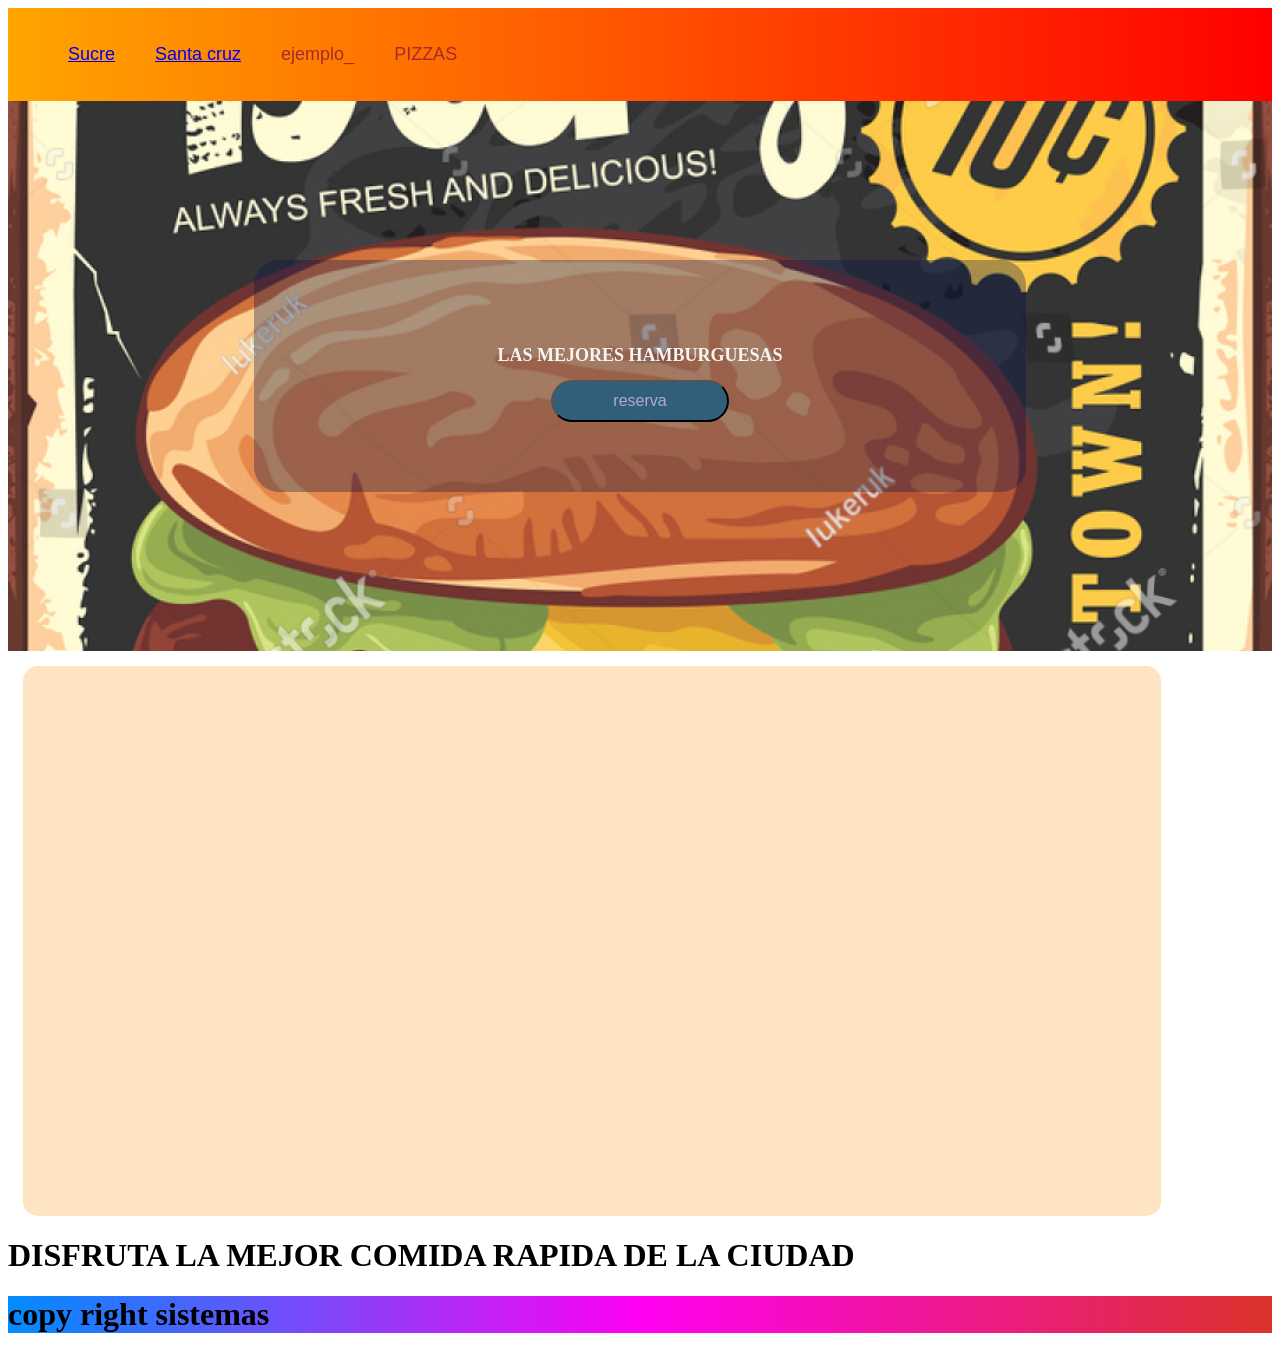
<file: index.html>
<html>
    <head>
        <title>restaurant_diego</title>
        <link rel="stylesheet" href="styles.css">
    </head>
    <body>
        <header>
            <ul>
                <li><a href="https://es.wikipedia.org/wiki/Sucre" target="contenido">Sucre</a></li>
                <li><a href="https://es.wikipedia.org/wiki/Santa_Cruz_de_la_Sierra" target="contenido"> Santa cruz </a> </li>
                <li onclick="document.getElementById('contenido').src='ejemplo_.html' "> ejemplo_ </li>
                <li >PIZZAS</li>
            </ul>
        </header>
        <section class="imagenfondo"> 
            <div class="fondooscuro">
               
<h2>
   LAS MEJORES HAMBURGUESAS
</h2>
 
<button class="boton">reserva</button>
             </div>      
         </section>
<iframe name="contenido" id= "contenido" src="https://es.wikipedia.org/wiki/Sucre"></iframe>
        

            <H1>DISFRUTA LA MEJOR COMIDA RAPIDA DE LA CIUDAD</H1>
      <footer>
            <h1>copy right sistemas</h1>
        </footer>
        
    </body>
</html>
</file>
<file: styles.css>
header{
    background: linear-gradient(
        to left,
        red,
        orange
    );
     list-style: none;
    display: flex;
    align-items: center;
}
ul{
     list-style: none;
    display: flex;
}

ul li{
    list-style: none;
    display: flex;
    margin: 20px;
    color: brown;
    font-family: 'Franklin Gothic Medium', 'Arial Narrow', Arial, sans-serif;
    font-size:large ;
}
ul li:hover{
    color: blue;
    font-size: xx-large;
    cursor:default
    }
 
footer{
    background: linear-gradient(
        to right,
        rgb(0, 140, 255),rgb(255, 0, 242),rgb(220,50,42)
    )
}
.imagenfondo{
    background-image: url(hambur.jpg);
    background-size: cover;
    background-position: center;
    background-repeat: no-repeat;
    height: 550px;
justify-content: center;
align-items: center;
text-align: center;
display: flex;

}   
.fondooscuro{

background:rgba(3, 19, 73, 0.329);
padding: 70px; ;
width:50% ;
border-radius: 25px; 
}
h2{
    color:whitesmoke;
    font-size: large;
}
.boton{
    color: rgb(177, 168, 219);
    background-color: rgb(49, 95, 121);
    padding: 10px 60px;
    font-size: medium;
    border-radius: 30px;
}
.boton:hover
{
    color: bisque;
    transform: scale(1.1);
    cursor: pointer;
    font-weight: bold;
}
iframe{
    display: block;
    width: 90%;
    height: 550px;
    margin: 15px;
    border: 2px;
    border-radius: 15px;
    background-color: bisque;
}
</file>
